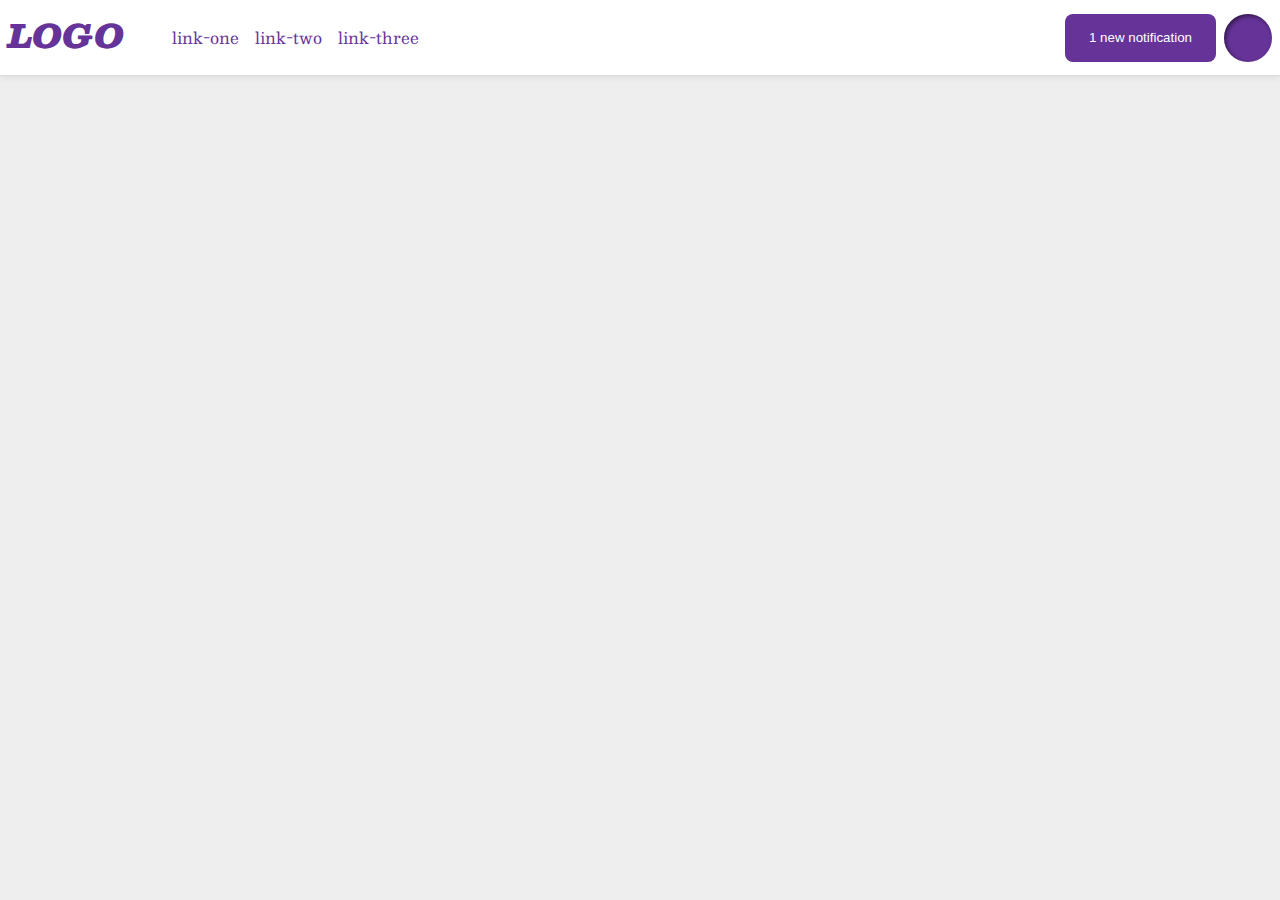
<file: flex/03-flex-header-2/index.html>
<!DOCTYPE html>
<html lang="en">

<head>
  <meta charset="UTF-8">
  <meta http-equiv="X-UA-Compatible" content="IE=edge">
  <meta name="viewport" content="width=device-width, initial-scale=1.0">
  <title>Flex Header 2</title>
  <link rel="stylesheet" href="style.css">
</head>

<body>
  <div class="header">
    <div class="left">
      <div class="logo">
        LOGO
      </div>
      <ul class="links">
        <li><a href="google.com">link-one</a></li>
        <li><a href="google.com">link-two</a></li>
        <li><a href="google.com">link-three</a></li>
      </ul>
    </div>
    <div class="right">
      <button class="notifications">
        1 new notification
      </button>
      <div class="profile-image"></div>
    </div>
  </div>
</body>

</html>
</file>
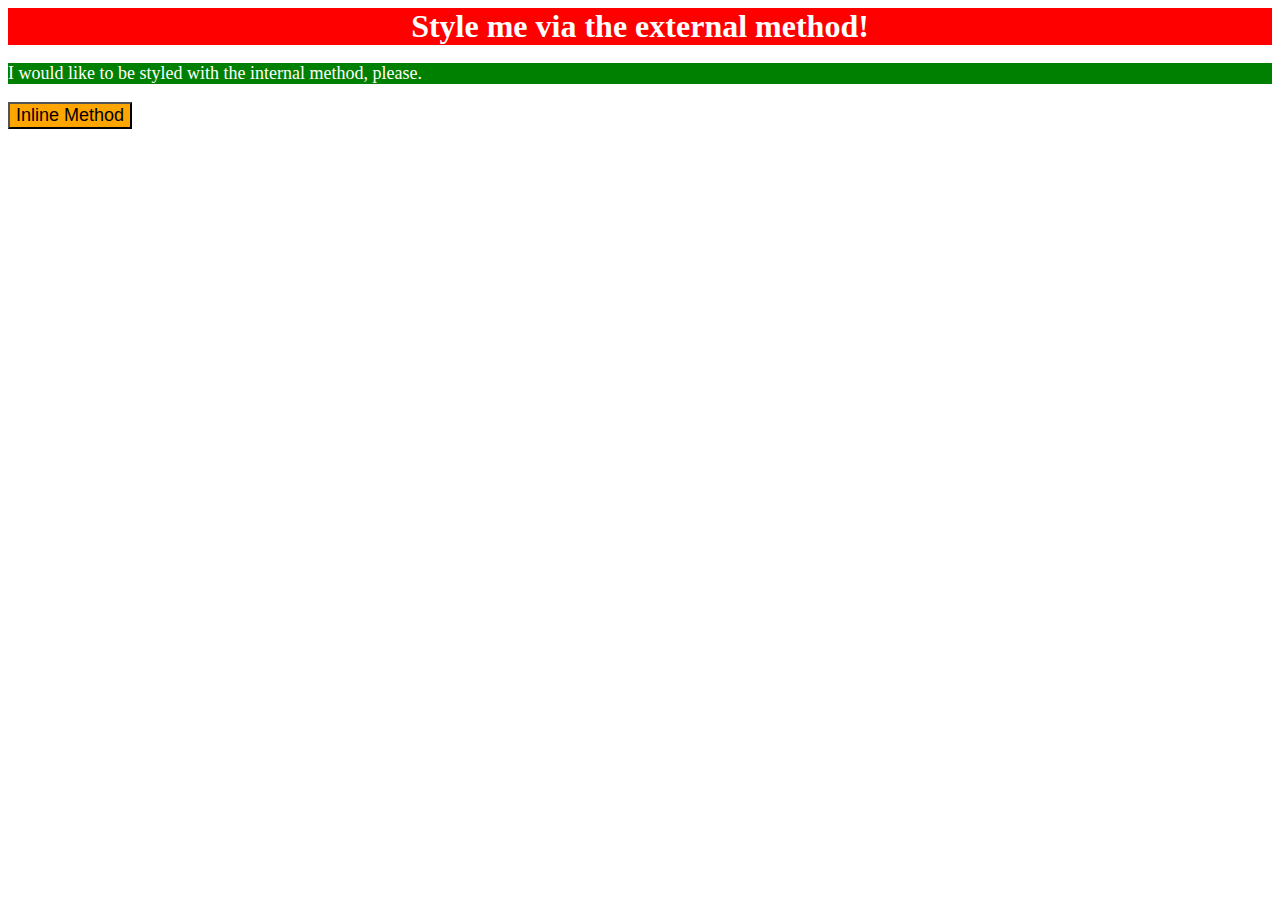
<file: foundations/01-css-methods/index.html>
<!DOCTYPE html>
<html lang="en">
  <head>
    <meta charset="UTF-8">
    <meta http-equiv="X-UA-Compatible" content="IE=edge">
    <meta name="viewport" content="width=device-width, initial-scale=1.0">
    <title>Methods for Adding CSS</title>
    <link rel="stylesheet" href="styles.css">
    <style>
      p{
        color:white;
        background-color: green;
        font-size: 18px;
      }
    </style>
  </head>
  <body>
    <div>Style me via the external method!</div>
    <p>I would like to be styled with the internal method, please.</p>
    <button style="background-color:orange; font-size: 18px;">Inline Method</button>
  </body>
</html>
</file>
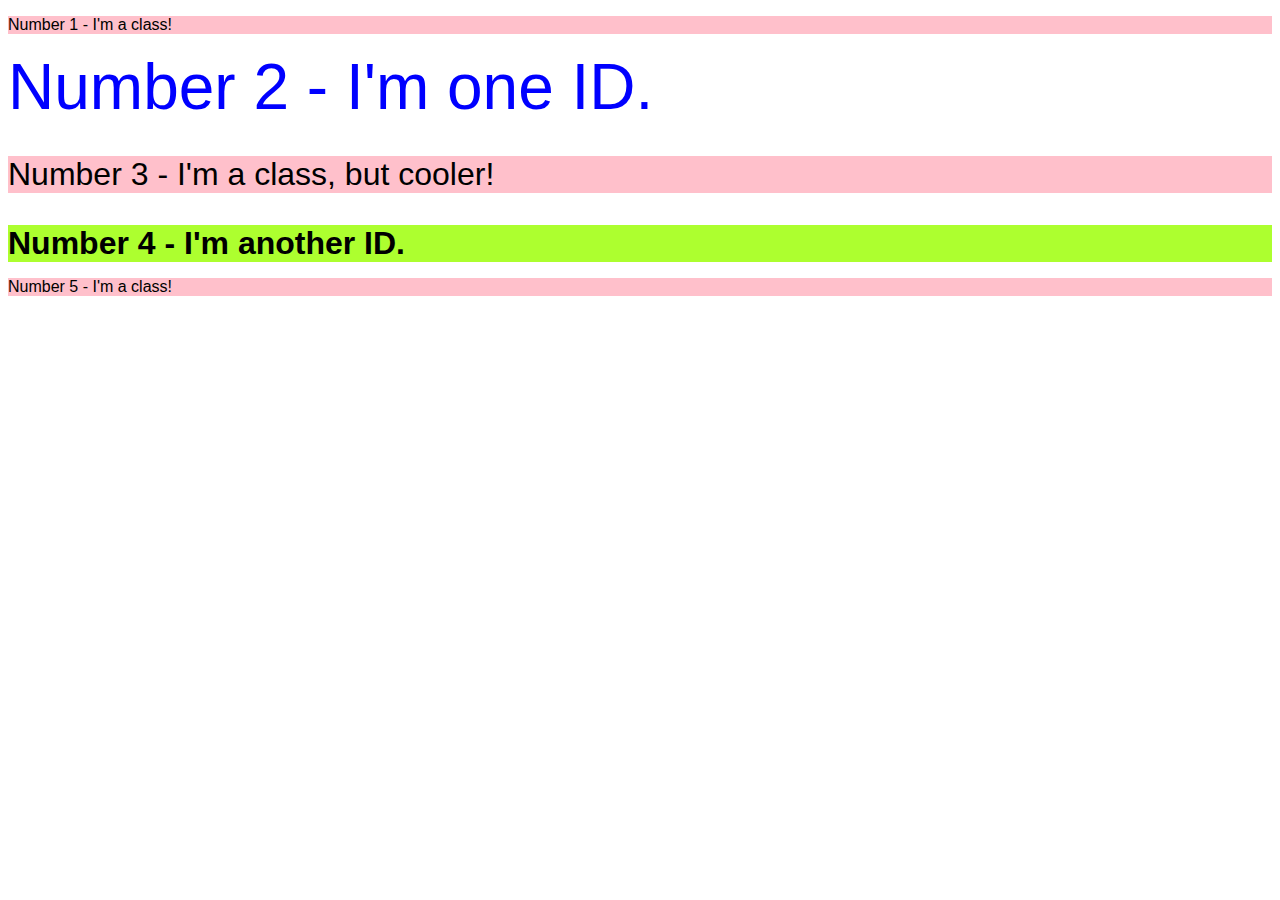
<file: foundations/02-class-id-selectors/index.html>
<!DOCTYPE html>
<html lang="en">
  <head>
    <meta charset="UTF-8">
    <meta http-equiv="X-UA-Compatible" content="IE=edge">
    <meta name="viewport" content="width=device-width, initial-scale=1.0">
    <title>Class and ID Selectors</title>
    <link rel="stylesheet" href="style.css">
  </head>
  <body>
    <p class="odd">Number 1 - I'm a class!</p>
    <div id="two">Number 2 - I'm one ID.</div>
    <p class="odd change-text-size">Number 3 - I'm a class, but cooler!</p>
    <div class="change-text-size" id="another">Number 4 - I'm another ID.</div>
    <p class="odd">Number 5 - I'm a class!</p>
  </body>
</html>
</file>
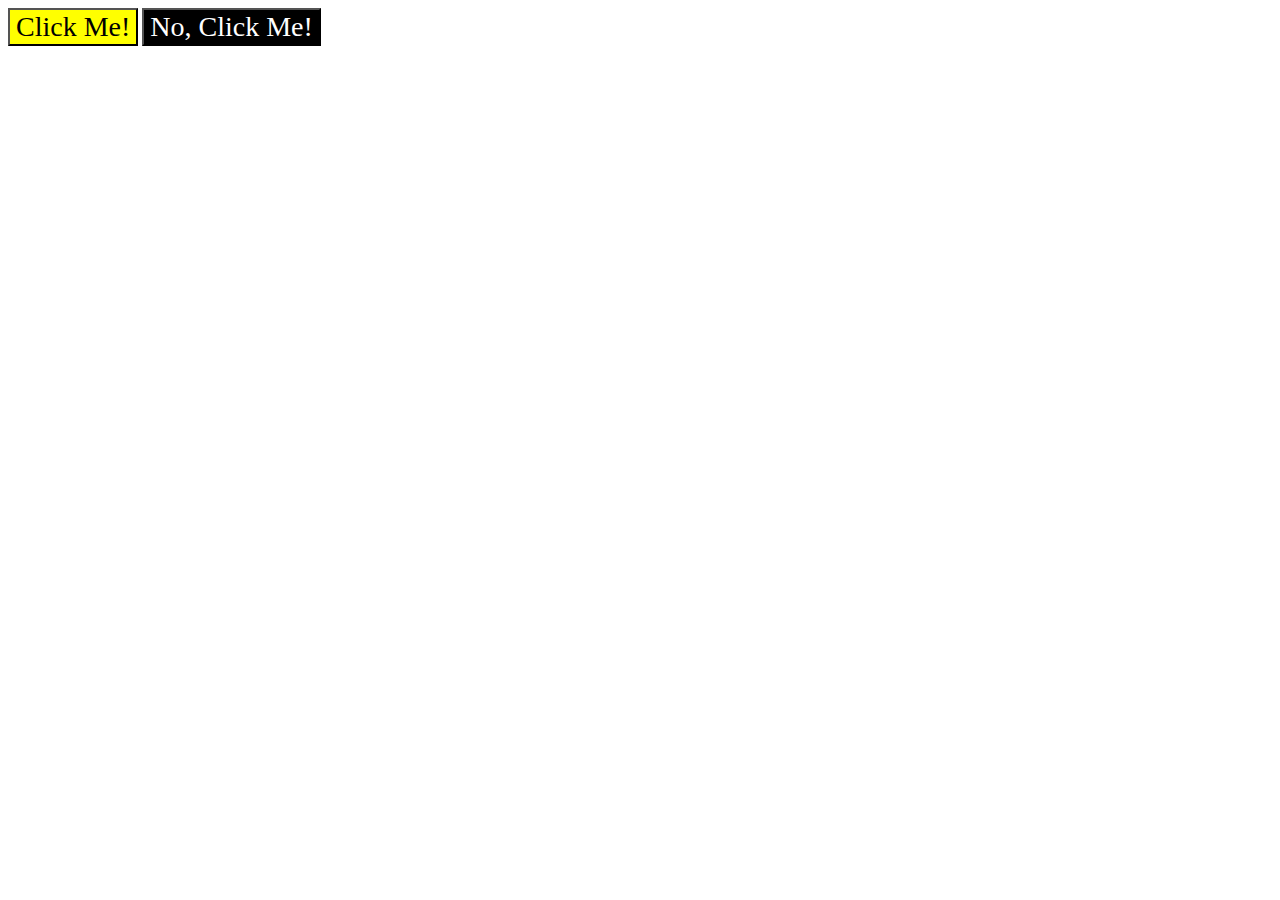
<file: foundations/03-grouping-selectors/index.html>
<!DOCTYPE html>
<html lang="en">
  <head>
    <meta charset="UTF-8">
    <meta http-equiv="X-UA-Compatible" content="IE=edge">
    <meta name="viewport" content="width=device-width, initial-scale=1.0">
    <title>Grouping Selectors</title>
    <link rel="stylesheet" href="style.css">
  </head>
  <body>
    <button class="first">Click Me!</button>
    <button class="second">No, Click Me!</button>
  </body>
</html>
</file>
<file: flex/03-flex-header-2/style.css>
/* this is some magical font-importing.  
you'll learn about it later. */
@import url('https://fonts.googleapis.com/css2?family=Besley:ital,wght@0,400;1,900&display=swap');

body {
  margin: 0;
  background: #eee;
  font-family: Besley, serif;
  
}

.left, .right{
  display: flex;
  gap: 8px;
}

.header {
  background: white;
  border-bottom: 1px solid #ddd;
  box-shadow: 0 0 8px rgba(0,0,0,.1);
  display:flex;
  align-items: center;
  justify-content: space-between;
  gap: 8px;
  padding:8px;
}



.profile-image {
  background: rebeccapurple;
  box-shadow: inset 2px 2px 4px rgba(0,0,0,.5);
  border-radius: 50%;
  width: 48px;
  height: 48px;

}

.logo {
  color: rebeccapurple;
  font-size: 32px;
  font-weight: 900;
  font-style: italic;
}

button {
  border: none;
  border-radius: 8px;
  background: rebeccapurple;
  color: white;
  padding: 8px 24px;
}

a {
  /* this removes the line under our links */
  text-decoration: none;
  color: rebeccapurple;
}

ul {
  list-style-type: none;
  display: flex;
  justify-content: center;
  gap: 16px;
}
</file>
<file: foundations/01-css-methods/styles.css>
div{
    text-align: center;
    font-size: 32px;
    font-weight: bold;
    color: white;
    background-color: red;
}
</file>
<file: foundations/02-class-id-selectors/style.css>
*{
    font-family: Arial, Helvetica, sans-serif;
}

.odd{
    background-color: pink;
}

#two{
    color: blue;
    font-size: 64px;
}

.change-text-size{
    font-size: 32px;
}

#another{
    background-color: greenyellow;
    font-weight: bold;
}
</file>
<file: foundations/03-grouping-selectors/style.css>
.first, .second{
    font-family: 'Times New Roman', Times, serif;
    font-size: 28px;
}

.first{
    background-color: yellow;
}

.second{
    background-color: black;
    color: white;
}
</file>
